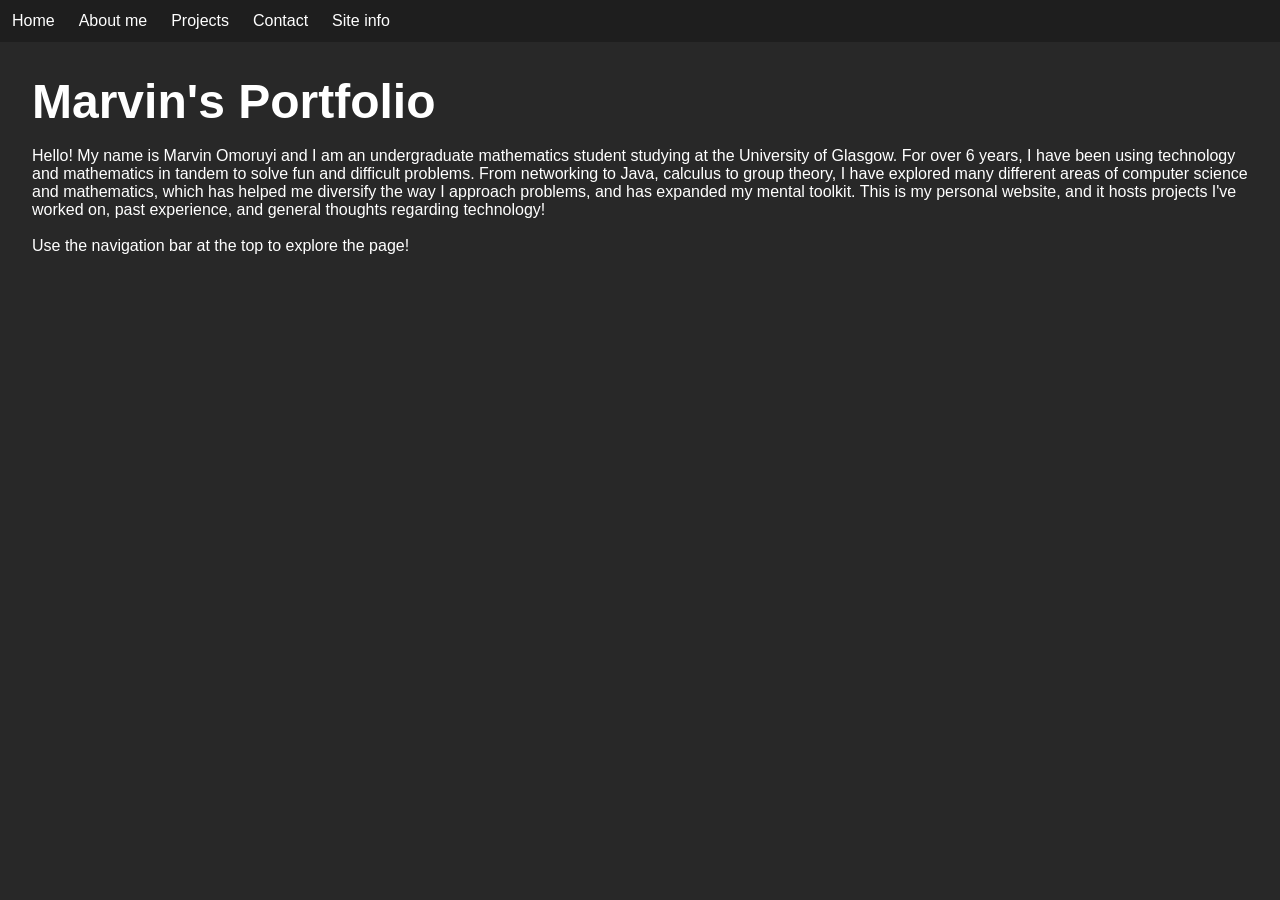
<file: index.html>
<!DOCTYPE html>
<html lang="en">

<head>
    <meta charset="UTF-8">
    <meta name="viewport" content="width=device-width, initial-scale=1.0">

    <link rel="stylesheet" href="/static/styles/style.css">
    <title>Marvin's Site</title>

    <link rel="preconnect" href="https://fonts.googleapis.com">
    <link rel="preconnect" href="https://fonts.gstatic.com" crossorigin>
    <link href="https://fonts.googleapis.com/css2?family=Roboto+Mono:ital,wght@0,100..700;1,100..700&display=swap"
        rel="stylesheet">

    <link rel="icon" type="image/x-icon" href="/static/images/favicon.ico">
</head>

<body>
    <div id="navbar-placeholder"></div>

    <main>
        <h1>Marvin's Portfolio</h1>
        <br />

        <p class="normal_text">
            Hello! My name is Marvin Omoruyi and I am an undergraduate mathematics student studying at the University of Glasgow.
            For over 6 years, I have been using technology and mathematics in tandem to solve fun and difficult problems.
            From networking to Java, calculus to group theory, I have explored many different areas of computer science and mathematics, which has
            helped me diversify the way I approach problems, and has expanded my mental toolkit.
            This is my personal website, and it hosts projects I've worked on, past experience, and general thoughts regarding technology!
        </p>

        <br/>

        <p class="normal_text">
            Use the navigation bar at the top to explore the page!
        </p>
    </main>

    <script src="/static/scripts/navbar.js"></script>
</body>

</html>
</file>
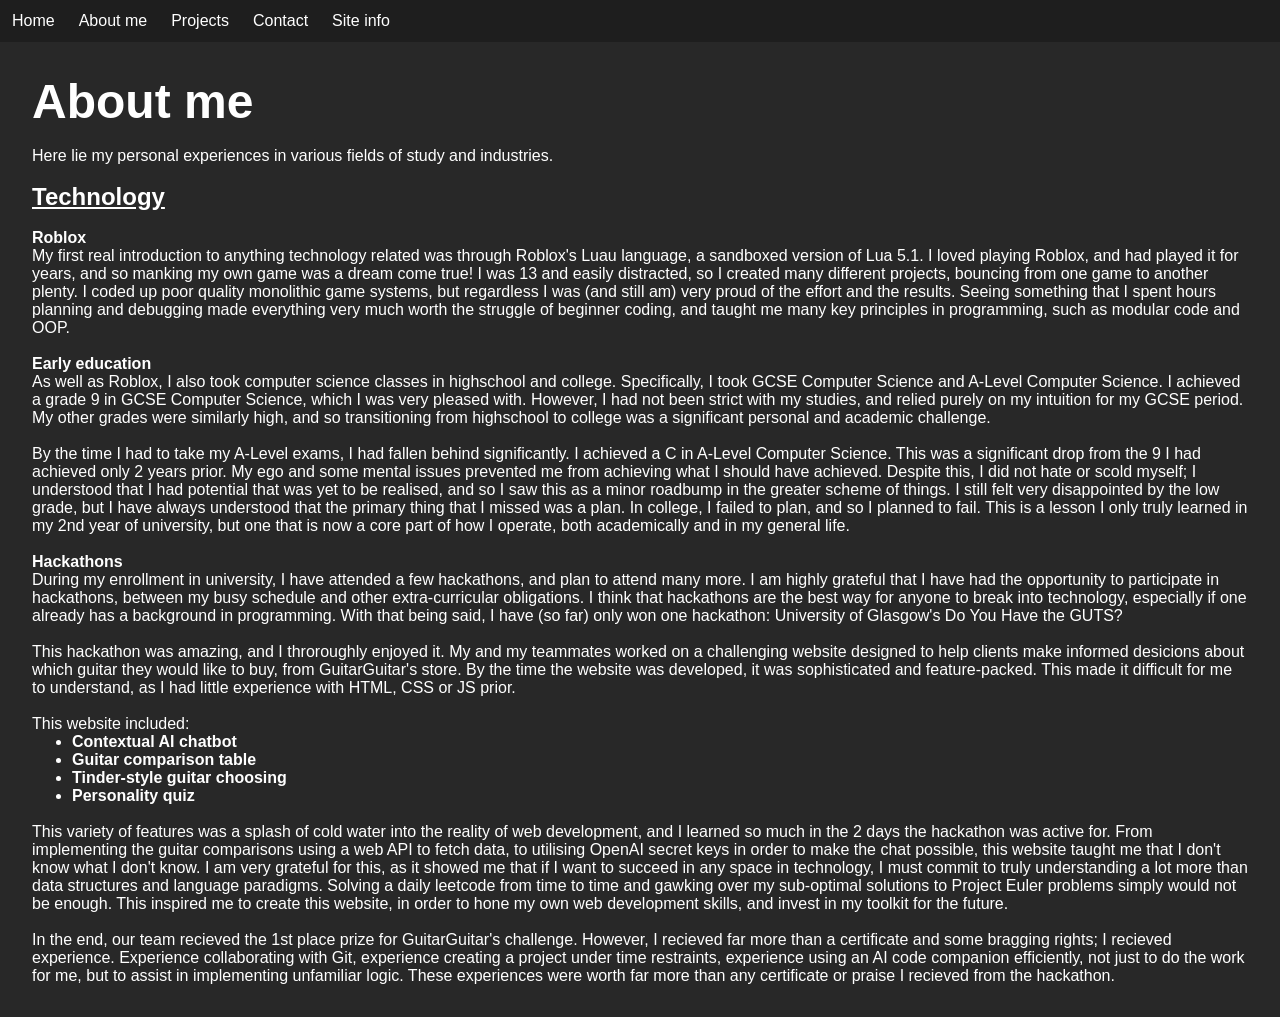
<file: pages/about.html>
<!DOCTYPE html>
<html lang="en">

<head>
    <meta charset="UTF-8">
    <meta name="viewport" content="width=device-width, initial-scale=1.0">

    <link rel="stylesheet" href="/static/styles/style.css">
    <title>Marvin's Site</title>

    <link rel="preconnect" href="https://fonts.googleapis.com">
    <link rel="preconnect" href="https://fonts.gstatic.com" crossorigin>
    <link href="https://fonts.googleapis.com/css2?family=Roboto+Mono:ital,wght@0,100..700;1,100..700&display=swap"
        rel="stylesheet">

    <link rel="icon" type="image/x-icon" href="/static/images/favicon.ico">
</head>

<body>
    <div id="navbar-placeholder"></div>

    <main>
        <h1>About me</h1>

        </br>

        <p class="normal_text">
            Here lie my personal experiences in various fields of study and industries.
        </p>

        <br />

        <h3 class="normal_text">Technology</h3>

        <br />

        <h4 class="normal_text">Roblox</h4>
        <p class="normal_text">
            My first real introduction to anything technology related was through Roblox's Luau language, a sandboxed
            version of Lua 5.1.
            I loved playing Roblox, and had played it for years, and so manking my own game was a dream come true!
            I was 13 and easily distracted, so I created many different projects, bouncing from one game to another
            plenty.
            I coded up poor quality monolithic game systems, but regardless I was (and still am) very proud of the
            effort and the results.
            Seeing something that I spent hours planning and debugging made everything very much worth the struggle of
            beginner coding, and taught me many key principles in programming, such as modular code and OOP.
        </p>

        <br />

        <h4 class="normal_text">Early education</h4>
        <p class="normal_text">
            As well as Roblox, I also took computer science classes in highschool and college.
            Specifically, I took GCSE Computer Science and A-Level Computer Science.
            I achieved a grade 9 in GCSE Computer Science, which I was very pleased with.
            However, I had not been strict with my studies, and relied purely on my intuition for my GCSE period.
            My other grades were similarly high, and so transitioning from highschool to college was a significant
            personal and academic challenge.
        </p>
        <br />
        <p class="normal_text">
            By the time I had to take my A-Level exams, I had fallen behind significantly.
            I achieved a C in A-Level Computer Science.
            This was a significant drop from the 9 I had achieved only 2 years prior.
            My ego and some mental issues prevented me from achieving what I should have achieved.
            Despite this, I did not hate or scold myself; I understood that I had potential that was yet to be realised,
            and so I saw this as a minor roadbump in the greater scheme of things.
            I still felt very disappointed by the low grade, but I have always understood that the primary thing that I
            missed was a plan.
            In college, I failed to plan, and so I planned to fail.
            This is a lesson I only truly learned in my 2nd year of university, but one that is now a core part of how I
            operate, both academically and in my general life.
        </p>

        <br />

        <h4 class="normal_text">Hackathons</h4>
        <p class="normal_text">
            During my enrollment in university, I have attended a few hackathons, and plan to attend many more.
            I am highly grateful that I have had the opportunity to participate in hackathons, between my busy schedule
            and other extra-curricular obligations.
            I think that hackathons are the best way for anyone to break into technology, especially if one already has
            a background in programming.
            With that being said, I have (so far) only won one hackathon: University of Glasgow's Do You Have the GUTS?
        </p>

        <br />
        <p class="normal_text">
            This hackathon was amazing, and I throroughly enjoyed it. My and my teammates worked on a challenging
            website designed to help clients make informed desicions about which guitar they would like to buy, from
            GuitarGuitar's store.
            By the time the website was developed, it was sophisticated and feature-packed.
            This made it difficult for me to understand, as I had little experience with HTML, CSS or JS prior.
        </p>
        <br />
        <p class="normal_text">This website included:</p>
        <ul class="normal_text" , style="font-weight: 700;">
            <li>Contextual AI chatbot</li>
            <li>Guitar comparison table</li>
            <li>Tinder-style guitar choosing</li>
            <li>Personality quiz</li>
        </ul>


        <br />

        <p class="normal_text">
            This variety of features was a splash of cold water into the reality of web development, and I learned so
            much in the 2 days the hackathon was active for.
            From implementing the guitar comparisons using a web API to fetch data, to utilising OpenAI secret keys in
            order to make the chat possible, this website taught me that I don't know what I don't know.
            I am very grateful for this, as it showed me that if I want to succeed in any space in technology, I must
            commit to truly understanding a lot more than data structures and language paradigms.
            Solving a daily leetcode from time to time and gawking over my sub-optimal solutions to Project Euler
            problems simply would not be enough.
            This inspired me to create this website, in order to hone my own web development skills, and invest in my
            toolkit for the
            future.
        </p>

        <br />

        <p class="normal_text">
            In the end, our team recieved the 1st place prize for GuitarGuitar's challenge.
            However, I recieved far more than a certificate and some bragging rights; I recieved experience.
            Experience collaborating with Git, experience creating a project under time restraints, experience using an
            AI code companion efficiently, not just to do the work for me, but to assist in implementing unfamiliar
            logic.
            These experiences were worth far more than any certificate or praise I recieved from the hackathon.
        </p>
    </main>

    <script src="/static/scripts/navbar.js"></script>
</body>

</html>
</file>
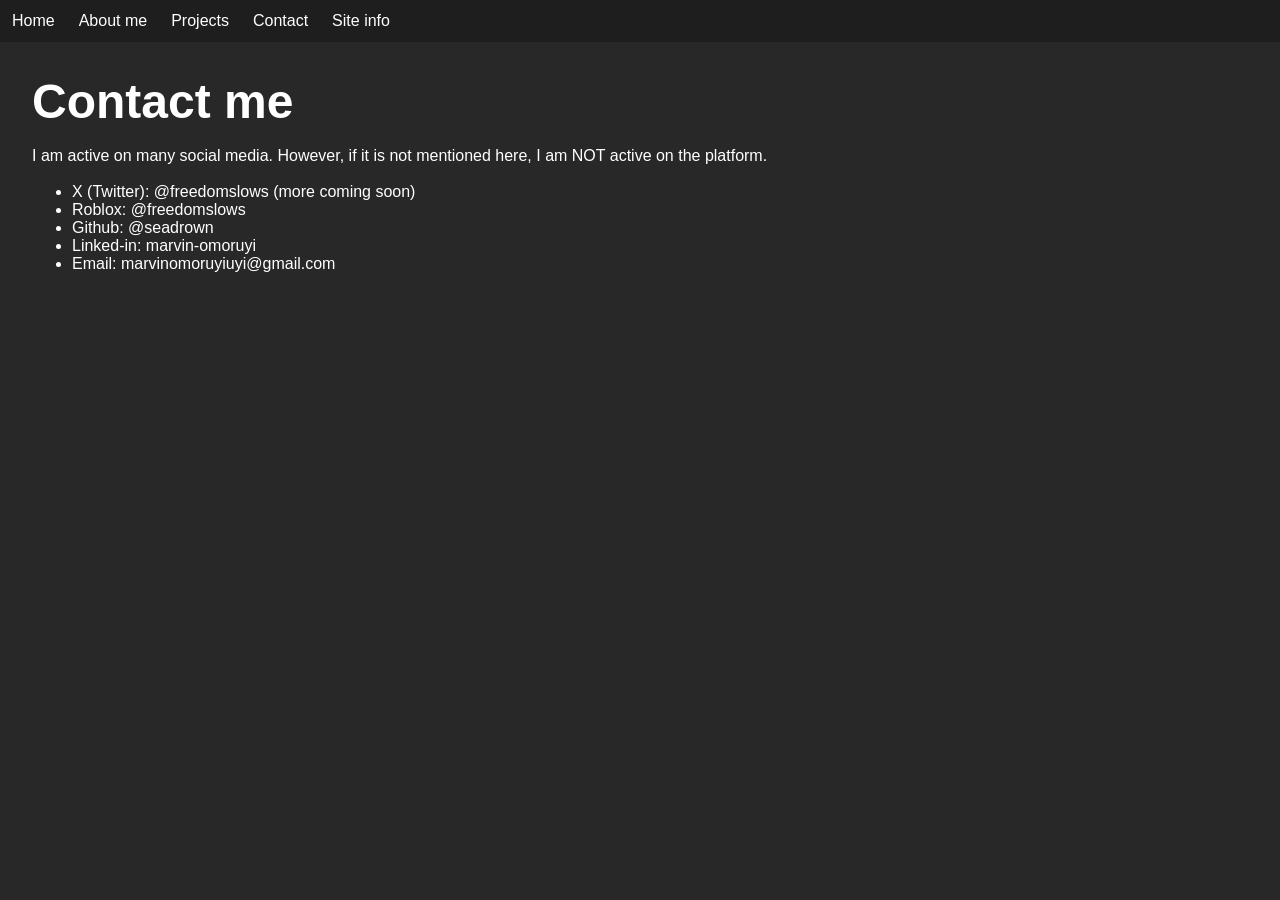
<file: pages/contact.html>
<!DOCTYPE html>
<html lang="en">

<head>
    <meta charset="UTF-8">
    <meta name="viewport" content="width=device-width, initial-scale=1.0">

    <link rel="stylesheet" href="/static/styles/style.css">
    <title>Marvin's Site</title>

    <link rel="preconnect" href="https://fonts.googleapis.com">
    <link rel="preconnect" href="https://fonts.gstatic.com" crossorigin>
    <link href="https://fonts.googleapis.com/css2?family=Roboto+Mono:ital,wght@0,100..700;1,100..700&display=swap"
        rel="stylesheet">

    <link rel="icon" type="image/x-icon" href="/static/images/favicon.ico">
</head>

<body>
    <div id="navbar-placeholder"></div>

    <main>
        <h1>Contact me</h1>
        <br/>
        
        <p class="normal_text">
            I am active on many social media. However, if it is not mentioned here, I am NOT active on the platform.
        </p>

        <br/>

        <!-- Remember to add images for the social links here. -->
        <!-- Also, we need to put this thing on github... now...-->
        <ul class="normal_text">
            <li><a>X (Twitter): @freedomslows (more coming soon)</a></li>
            <li><a>Roblox: @freedomslows</a></li>
            <li><a>Github: @seadrown</a></li>
            <li><a>Linked-in: marvin-omoruyi</a></li>
            <li><a>Email: marvinomoruyiuyi@gmail.com</a></li>
        </ul>
    </main>

    <script src="/static/scripts/navbar.js"></script>
</body>

</html>
</file>
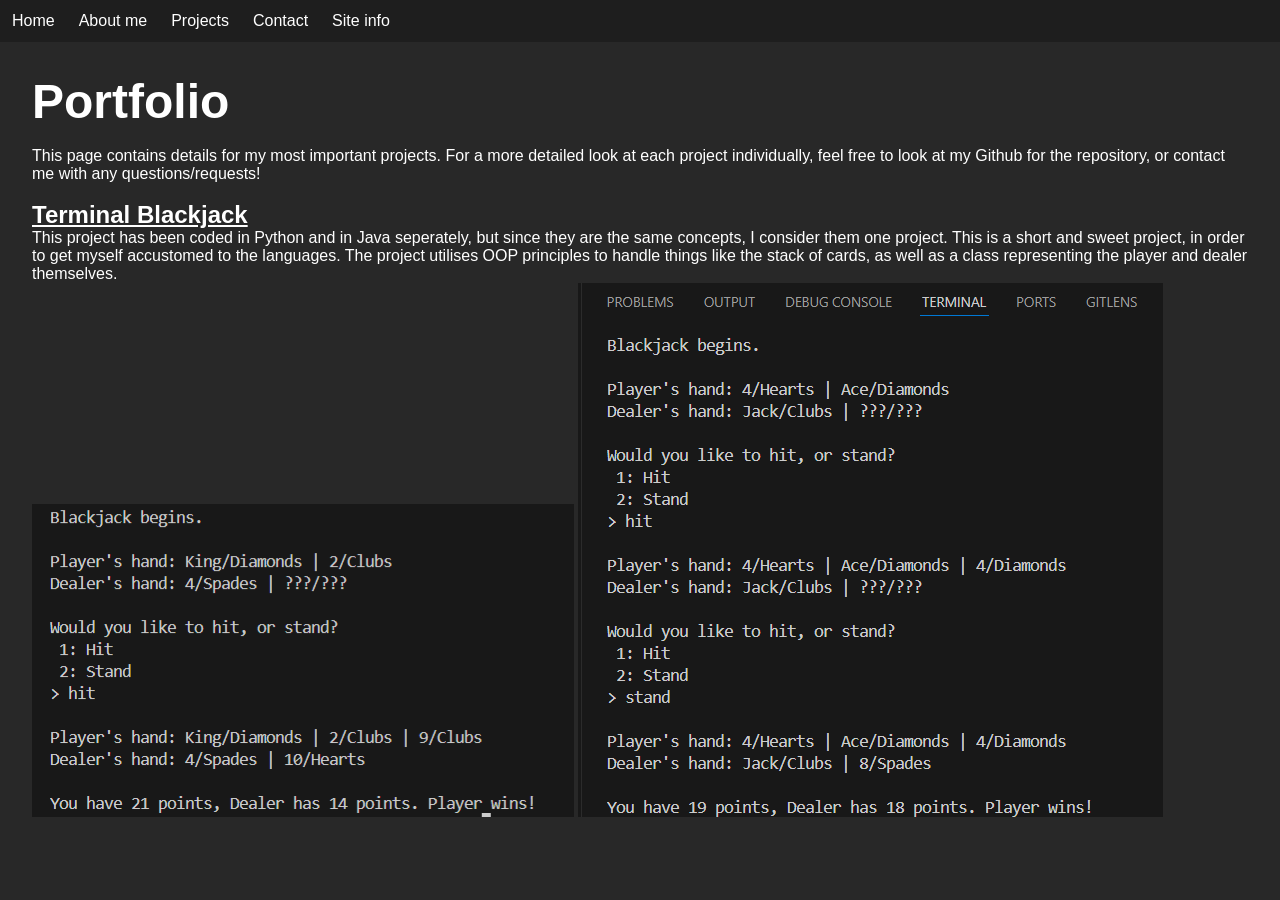
<file: pages/projects.html>
<!DOCTYPE html>
<html lang="en">

<head>
    <meta charset="UTF-8">
    <meta name="viewport" content="width=device-width, initial-scale=1.0">

    <link rel="stylesheet" href="/static/styles/style.css">
    <title>Marvin's Site</title>

    <link rel="preconnect" href="https://fonts.googleapis.com">
    <link rel="preconnect" href="https://fonts.gstatic.com" crossorigin>
    <link href="https://fonts.googleapis.com/css2?family=Roboto+Mono:ital,wght@0,100..700;1,100..700&display=swap"
        rel="stylesheet">

    <link rel="icon" type="image/x-icon" href="/static/images/favicon.ico">
</head>

<body>
    <div id="navbar-placeholder"></div>

    <main>
        <h1>Portfolio</h1>
        <br/>

        <p class="normal_text">
            This page contains details for my most important projects.
            For a more detailed look at each project individually, feel free to look at my Github for the repository, or
            contact me with any questions/requests!
        </p>

        <br />

        <!-- Each div represents a different project, plz note this-->
        <div class="normal_text">
            <h3 class="normal_text">Terminal Blackjack</h3>
            <p>
                This project has been coded in Python and in Java seperately, but since they are the same concepts, I
                consider them one project.
                This is a short and sweet project, in order to get myself accustomed to the languages.
                The project utilises OOP principles to handle things like the stack of cards, as well as a class representing the
                player and dealer themselves.
            </p>

            <img src="/static/images/Blackjack1.png" title="Terminal screenshot of the player winning against the dealer 21 to 14 (CPU)">
            <img src="/static/images/Blackjack2.png" title="Player hits, stands, and wins against the dealer 19-18">
        </div>

    </main>

    <script src="/static/scripts/navbar.js"></script>
</body>

</html>
</file>
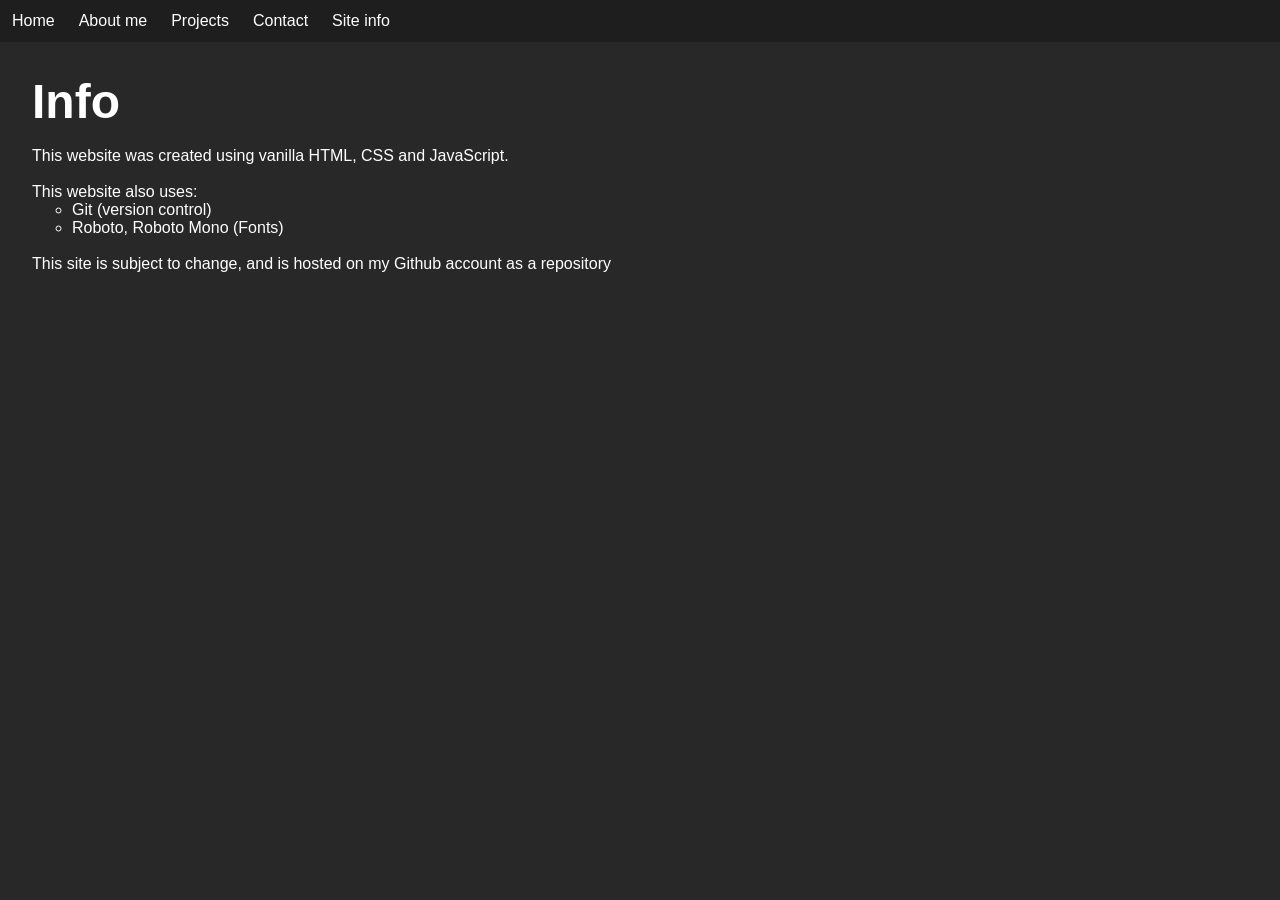
<file: pages/site_info.html>
<!DOCTYPE html>
<html lang="en">

<head>
    <meta charset="UTF-8">
    <meta name="viewport" content="width=device-width, initial-scale=1.0">

    <link rel="stylesheet" href="/static/styles/style.css">
    <title>Marvin's Site</title>

    <link rel="preconnect" href="https://fonts.googleapis.com">
    <link rel="preconnect" href="https://fonts.gstatic.com" crossorigin>
    <link href="https://fonts.googleapis.com/css2?family=Roboto+Mono:ital,wght@0,100..700;1,100..700&display=swap"
        rel="stylesheet">

    <link rel="icon" type="image/x-icon" href="/static/images/favicon.ico">
</head>

<body>
    <div id="navbar-placeholder"></div>
    
    <main>
        <h1>Info</h1>
        <br/>
        
        <p class="normal_text">
            This website was created using vanilla HTML, CSS and JavaScript.
            <br/>
            <br/>
            This website also uses:
            <ul class="normal_text", style="list-style:circle;">
                <li>Git (version control)</li>
                <li>Roboto, Roboto Mono (Fonts)</li>
            </ul>
        </p>

        <br/>

        <p>
            This site is subject to change, and is hosted on my Github account as a repository
        </p>
    </main>

    <script src="/static/scripts/navbar.js"></script>
</body>

</html>
</file>
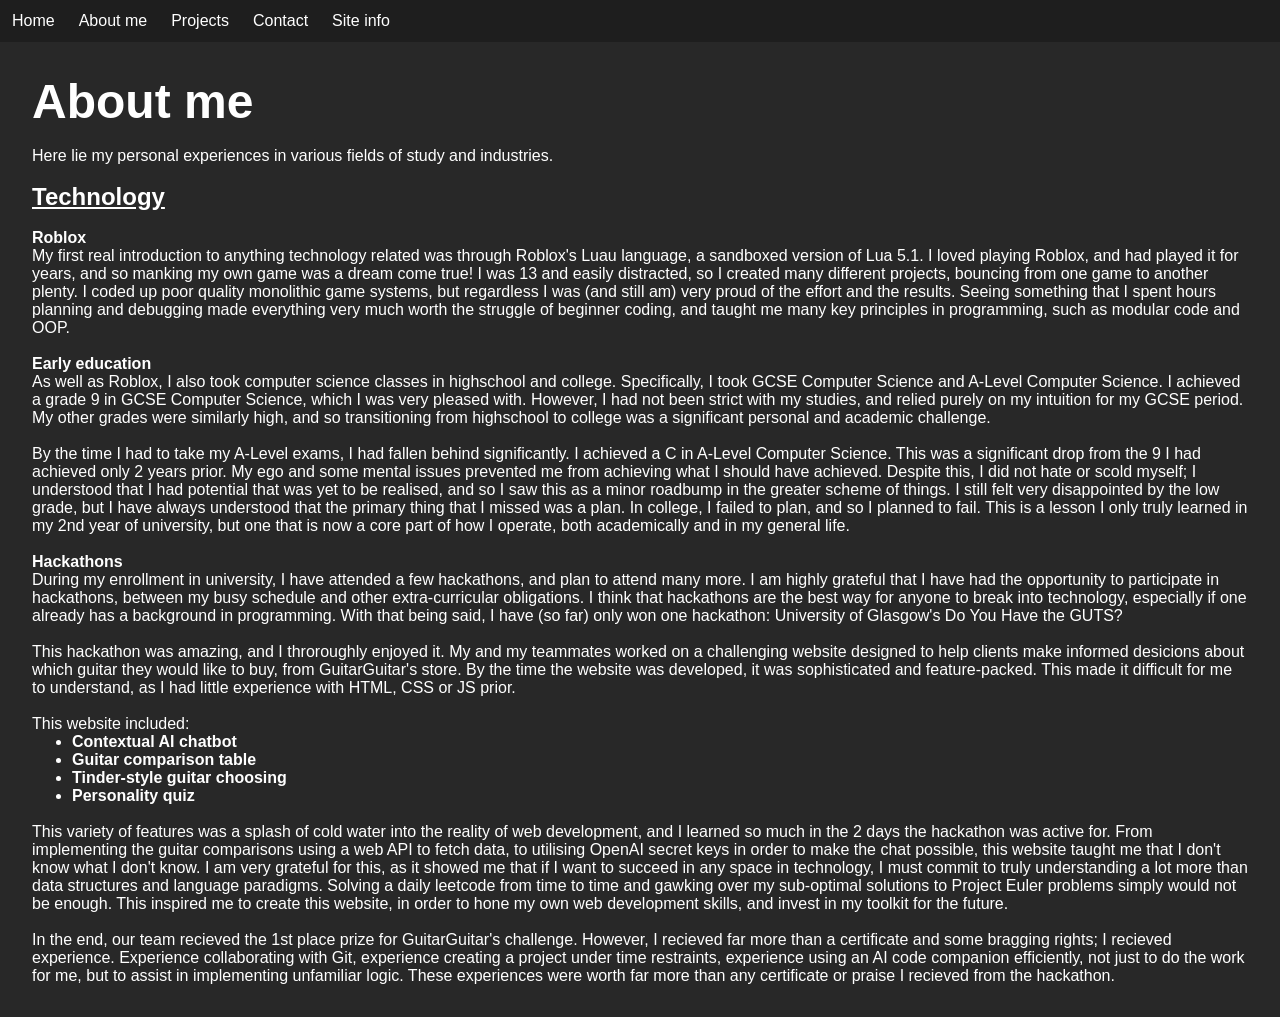
<file: sites/about.html>
<!DOCTYPE html>
<html lang="en">

<head>
    <meta charset="UTF-8">
    <meta name="viewport" content="width=device-width, initial-scale=1.0">
    <title>Document</title>

    <link rel="stylesheet" href="/static/styles/style.css">
</head>

<body>
    <div id="navbar-placeholder"></div>

    <main>
        <h1 class="normal_text">About me</h1>

        </br>

        <p class="normal_text">
            Here lie my personal experiences in various fields of study and industries.
        </p>

        <br />

        <h3 class="normal_text">Technology</h3>

        <br />

        <h4 class="normal_text">Roblox</h4>
        <p class="normal_text">
            My first real introduction to anything technology related was through Roblox's Luau language, a sandboxed
            version of Lua 5.1.
            I loved playing Roblox, and had played it for years, and so manking my own game was a dream come true!
            I was 13 and easily distracted, so I created many different projects, bouncing from one game to another
            plenty.
            I coded up poor quality monolithic game systems, but regardless I was (and still am) very proud of the
            effort and the results.
            Seeing something that I spent hours planning and debugging made everything very much worth the struggle of
            beginner coding, and taught me many key principles in programming, such as modular code and OOP.
        </p>

        <br />

        <h4 class="normal_text">Early education</h4>
        <p class="normal_text">
            As well as Roblox, I also took computer science classes in highschool and college.
            Specifically, I took GCSE Computer Science and A-Level Computer Science.
            I achieved a grade 9 in GCSE Computer Science, which I was very pleased with.
            However, I had not been strict with my studies, and relied purely on my intuition for my GCSE period.
            My other grades were similarly high, and so transitioning from highschool to college was a significant
            personal and academic challenge.
        </p>
        <br />
        <p class="normal_text">
            By the time I had to take my A-Level exams, I had fallen behind significantly.
            I achieved a C in A-Level Computer Science.
            This was a significant drop from the 9 I had achieved only 2 years prior.
            My ego and some mental issues prevented me from achieving what I should have achieved.
            Despite this, I did not hate or scold myself; I understood that I had potential that was yet to be realised,
            and so I saw this as a minor roadbump in the greater scheme of things.
            I still felt very disappointed by the low grade, but I have always understood that the primary thing that I
            missed was a plan.
            In college, I failed to plan, and so I planned to fail.
            This is a lesson I only truly learned in my 2nd year of university, but one that is now a core part of how I
            operate, both academically and in my general life.
        </p>

        <br />

        <h4 class="normal_text">Hackathons</h4>
        <p class="normal_text">
            During my enrollment in university, I have attended a few hackathons, and plan to attend many more.
            I am highly grateful that I have had the opportunity to participate in hackathons, between my busy schedule
            and other extra-curricular obligations.
            I think that hackathons are the best way for anyone to break into technology, especially if one already has
            a background in programming.
            With that being said, I have (so far) only won one hackathon: University of Glasgow's Do You Have the GUTS?
        </p>

        <br />
        <p class="normal_text">
            This hackathon was amazing, and I throroughly enjoyed it. My and my teammates worked on a challenging
            website designed to help clients make informed desicions about which guitar they would like to buy, from
            GuitarGuitar's store.
            By the time the website was developed, it was sophisticated and feature-packed.
            This made it difficult for me to understand, as I had little experience with HTML, CSS or JS prior.
        </p>
        <br />
        <p class="normal_text">This website included:</p>
        <ul class="normal_text" , style="font-weight: 700;">
            <li>Contextual AI chatbot</li>
            <li>Guitar comparison table</li>
            <li>Tinder-style guitar choosing</li>
            <li>Personality quiz</li>
        </ul>


        <br />

        <p class="normal_text">
            This variety of features was a splash of cold water into the reality of web development, and I learned so
            much in the 2 days the hackathon was active for.
            From implementing the guitar comparisons using a web API to fetch data, to utilising OpenAI secret keys in
            order to make the chat possible, this website taught me that I don't know what I don't know.
            I am very grateful for this, as it showed me that if I want to succeed in any space in technology, I must
            commit to truly understanding a lot more than data structures and language paradigms.
            Solving a daily leetcode from time to time and gawking over my sub-optimal solutions to Project Euler
            problems simply would not be enough.
            This inspired me to create this website, in order to hone my own web development skills, and invest in my
            toolkit for the
            future.
        </p>

        <br />

        <p class="normal_text">
            In the end, our team recieved the 1st place prize for GuitarGuitar's challenge.
            However, I recieved far more than a certificate and some bragging rights; I recieved experience.
            Experience collaborating with Git, experience creating a project under time restraints, experience using an
            AI code companion efficiently, not just to do the work for me, but to assist in implementing unfamiliar
            logic.
            These experiences were worth far more than any certificate or praise I recieved from the hackathon.
        </p>
    </main>

    <script src="/static/scripts/navbar.js"></script>
</body>

</html>
</file>
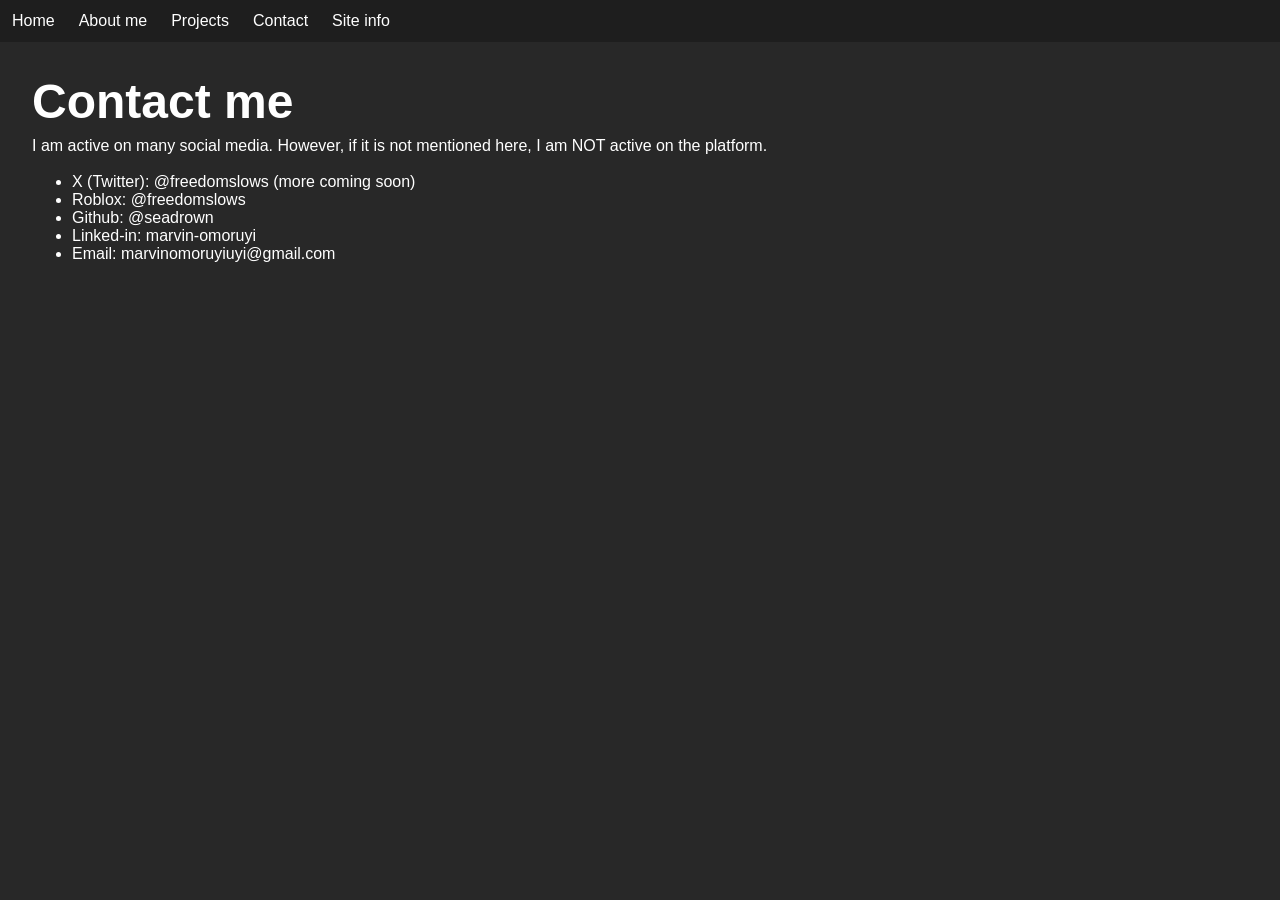
<file: sites/contact.html>
<!DOCTYPE html>
<html lang="en">

<head>
    <meta charset="UTF-8">
    <meta name="viewport" content="width=device-width, initial-scale=1.0">
    <title>Document</title>

    <link rel="stylesheet" href="/static/styles/style.css">
</head>

<body>
    <div id="navbar-placeholder"></div>

    <main>
        <h1 id="main_title" , class="normal_text">Contact me</h1>
        
        <p class="normal_text">
            I am active on many social media. However, if it is not mentioned here, I am NOT active on the platform.
        </p>

        <br/>

        <!-- Remember to add images for the social links here. -->
        <!-- Also, we need to put this thing on github... now...-->
        <ul class="normal_text">
            <li><a>X (Twitter): @freedomslows (more coming soon)</a></li>
            <li><a>Roblox: @freedomslows</a></li>
            <li><a>Github: @seadrown</a></li>
            <li><a>Linked-in: marvin-omoruyi</a></li>
            <li><a>Email: marvinomoruyiuyi@gmail.com</a></li>
        </ul>
    </main>

    <script src="/static/scripts/navbar.js"></script>
</body>

</html>
</file>
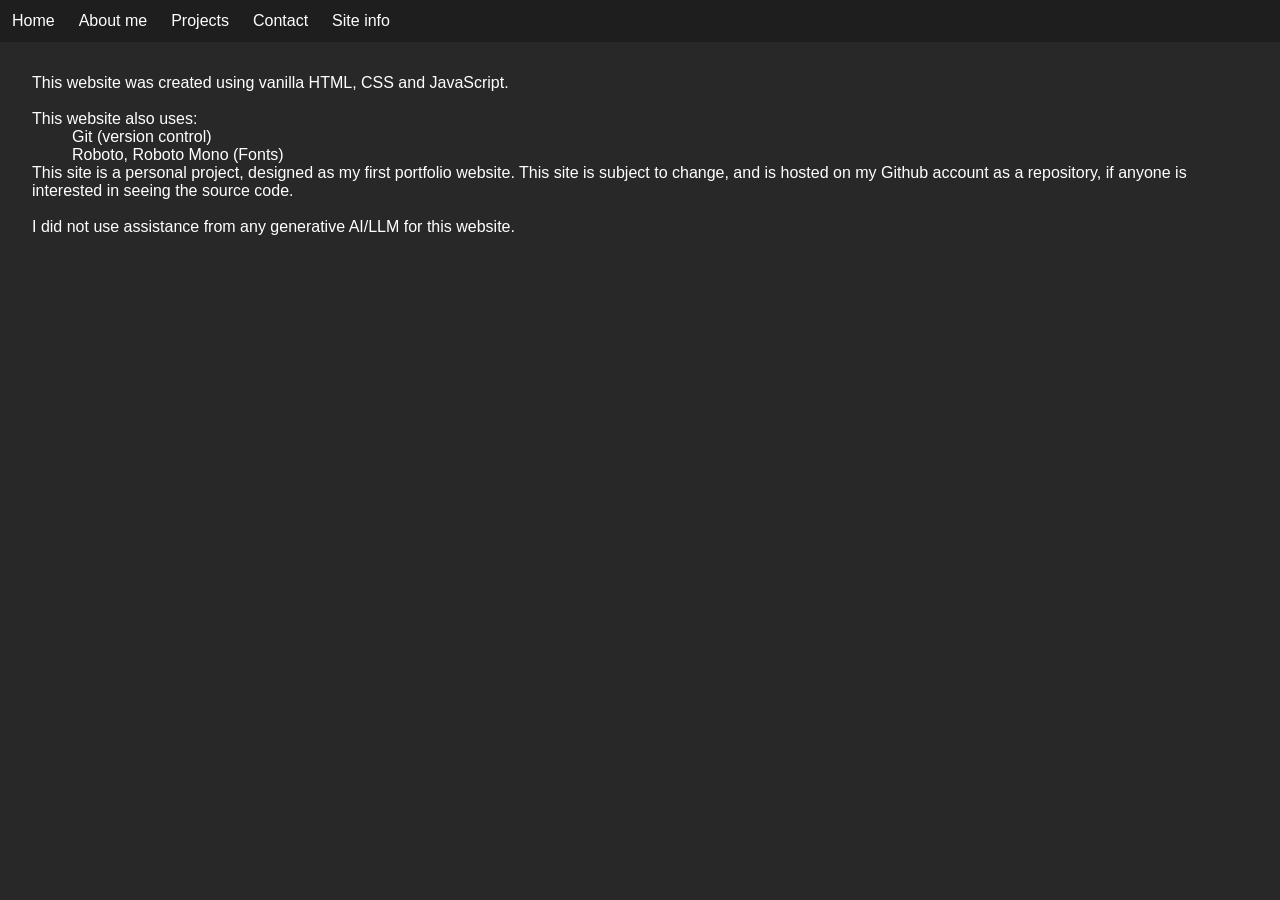
<file: sites/site_info.html>
<!DOCTYPE html>
<html lang="en">

<head>
    <meta charset="UTF-8">
    <meta name="viewport" content="width=device-width, initial-scale=1.0">
    <title>Document</title>

    <link rel="stylesheet" href="/static/styles/style.css" />
</head>

<body>
    <div id="navbar-placeholder"></div>
    
    <main>
        <p class="normal_text">
            This website was created using vanilla HTML, CSS and JavaScript.
            <br/>
            <br/>
            This website also uses:
            <ul class="normal_text", style="list-style: none;">
                <li>Git (version control)</li>
                <li>Roboto, Roboto Mono (Fonts)</li>
            </ul>
        </p>

        <p class="normal_text">
            This site is a personal project, designed as my first portfolio website.
            This site is subject to change, and is hosted on my Github account as a repository, if anyone is interested in seeing the source code.
        </p>

        <br/>

        <p  class="normal_text">
            I did not use assistance from any generative AI/LLM for this website.
        </p>
    </main>

    <script src="/static/scripts/navbar.js"></script>
</body>

</html>
</file>
<file: static/styles/style.css>
h1 {
    font-family: "Roboto", sans-serif;
    font-size: xxx-large;
    font-weight: 700;
    color: white;
    margin: 0px;
}

h2 {
    font-size: xx-large;
    font-style: italic;
    color: white;
}

h3 {
    font-size: x-large;
    text-decoration: underline;
    color: white;
}

body {
    background-color: rgb(40, 40, 40);
    margin: 0px;
    color: white;
}

main {
    margin: 32px;
}

p {
    font-family: "Roboto", sans-serif;
    color: white;
    margin: 0px;
}

.navigation_bar ul {
    list-style-type: none;
    background-color: rgb(30, 30, 30);
    padding: 0;
    margin: 0;

    overflow: hidden;
}

.navigation_bar a {
    color: white;
    text-decoration: none;
    display: block;
    text-align: center;
    padding: 12px;
}

.navigation_bar a:hover {
    background-color: rgb(20, 20, 20);
    font-weight: 700;
}

.navigation_bar li {
    float: left;
}

.normal_text {
    font-family: "Roboto", sans-serif;
    color: white;
    margin: 0px;
}

.mono_text {
    font-family: "Roboto Mono", monospace;
    color: white;
}

#main_title {
    font-weight: 900;
    margin-bottom: 8px;
}
</file>
